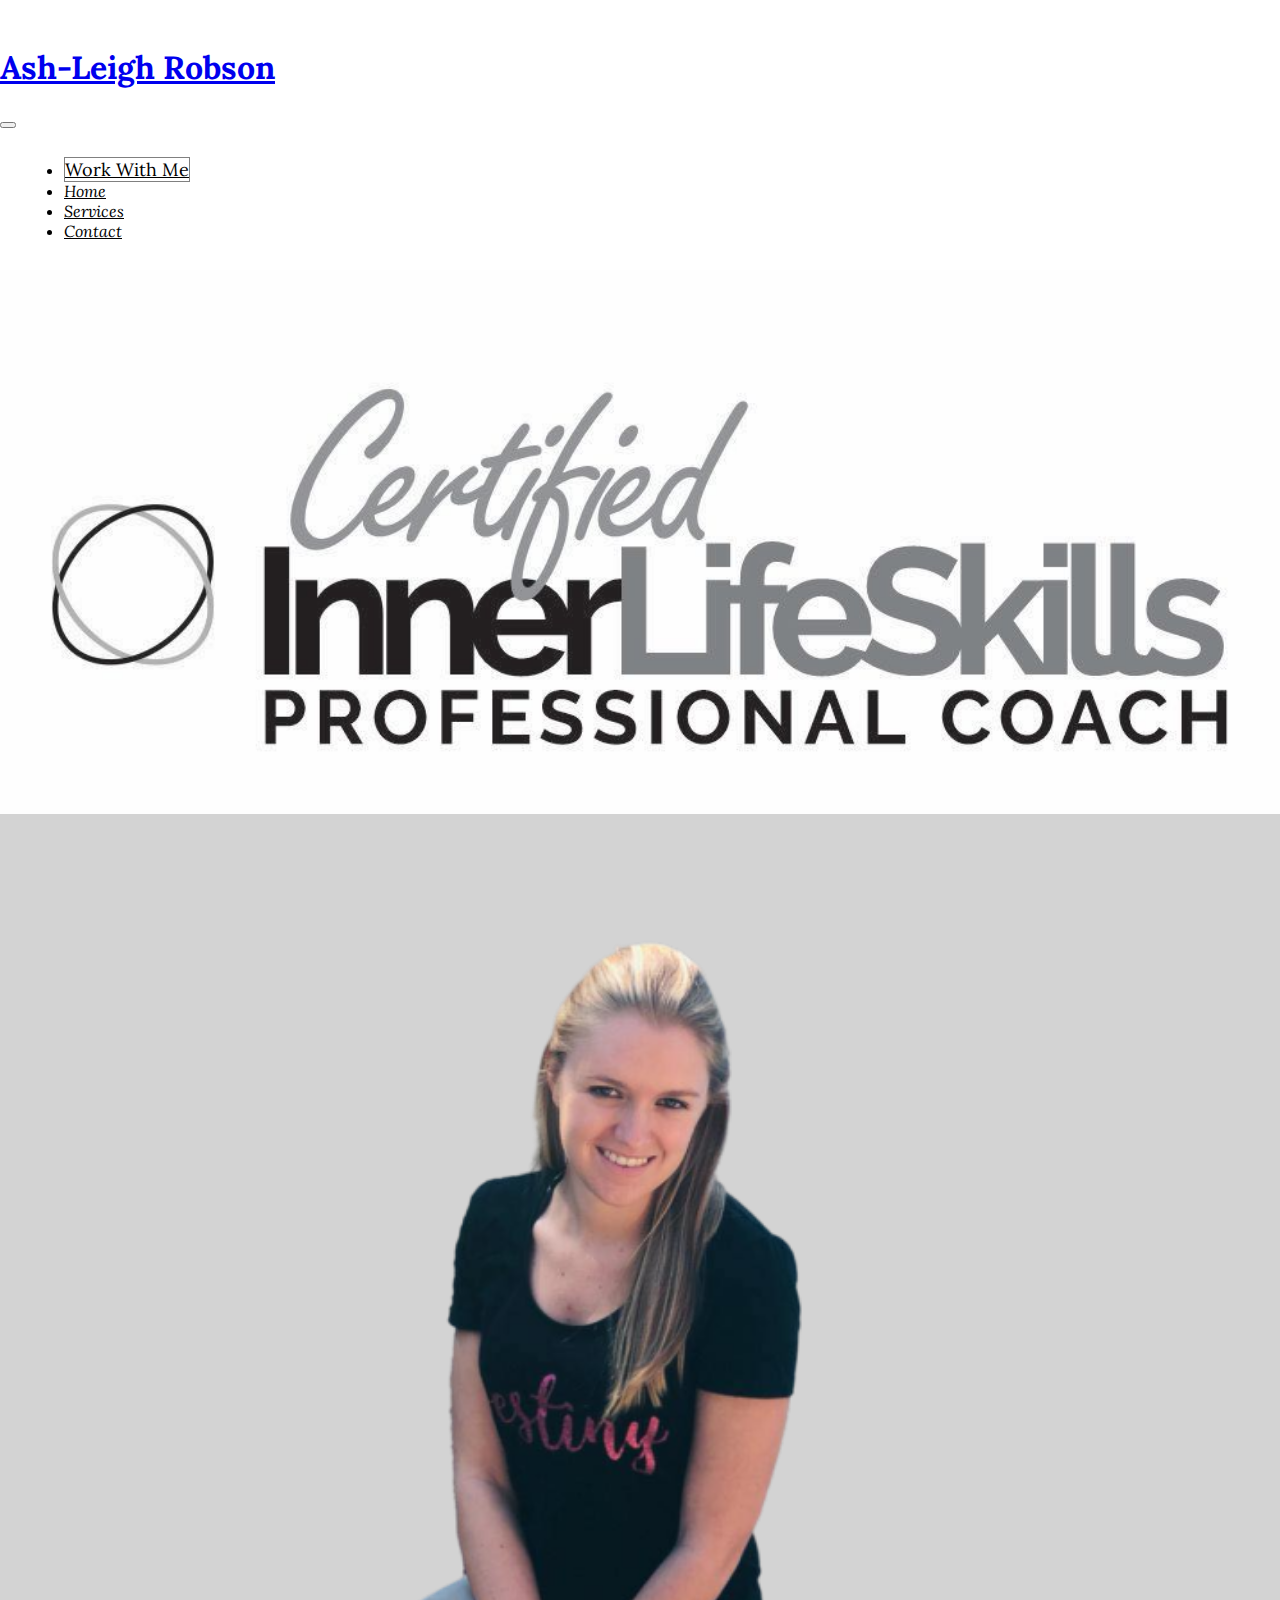
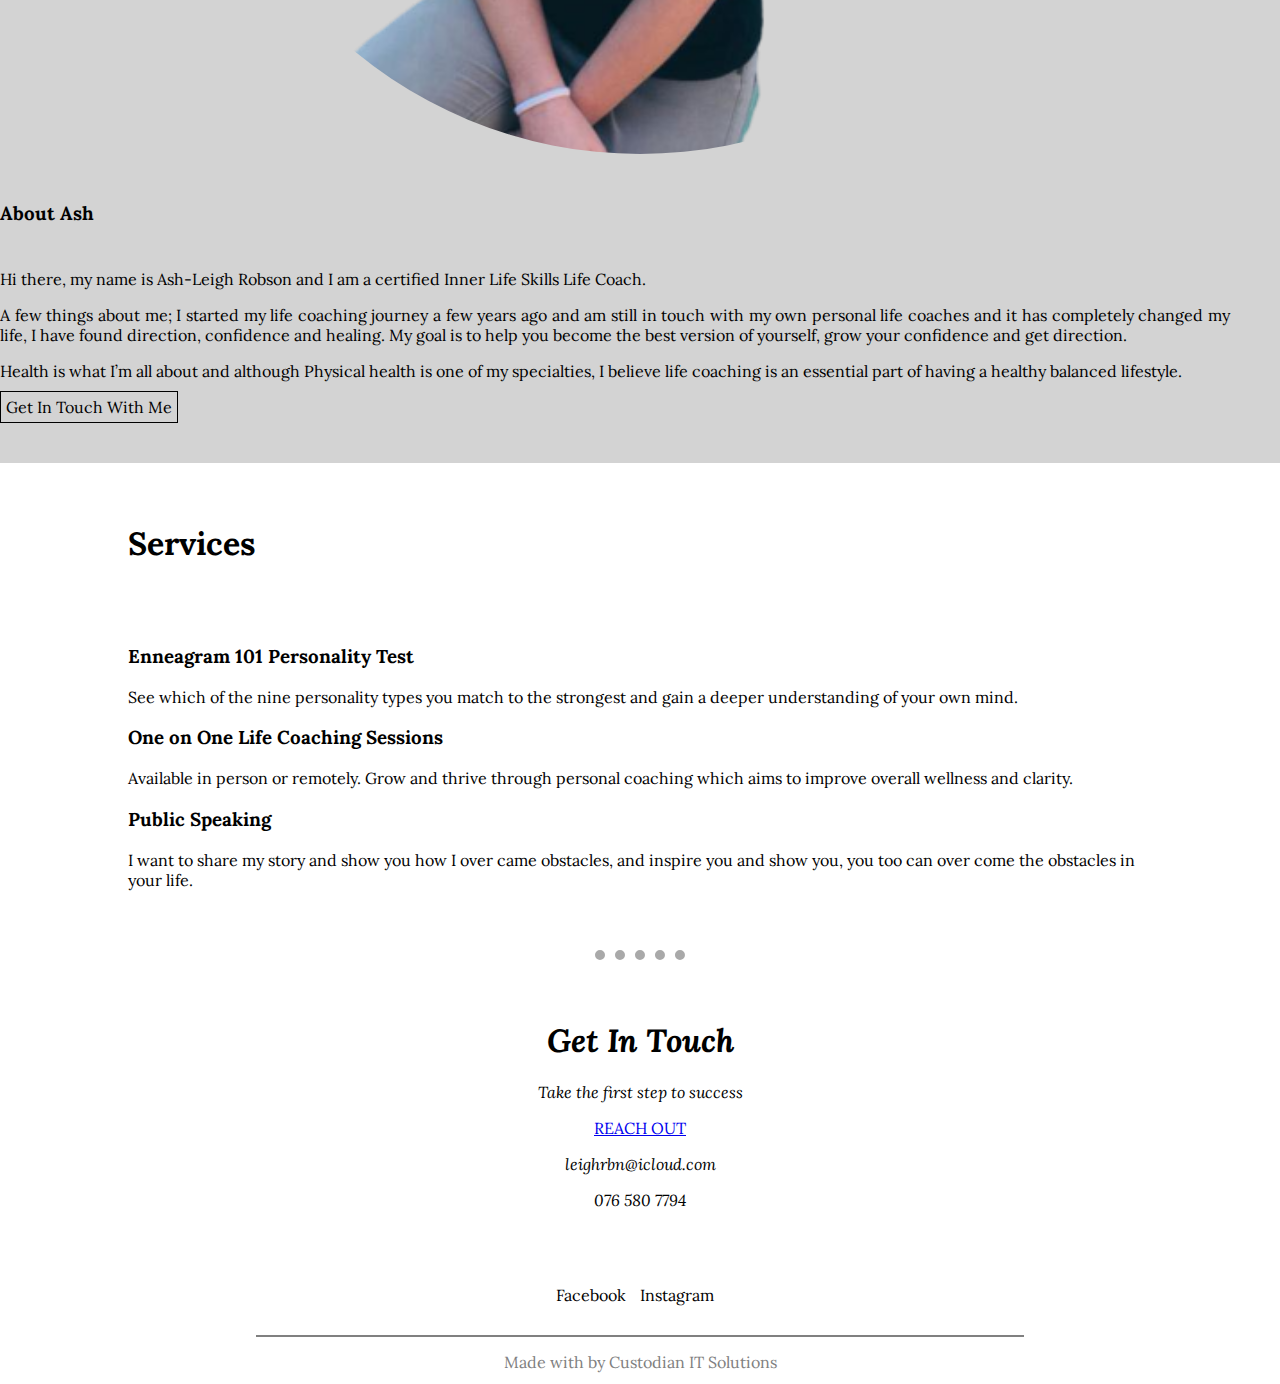
<file: index.html>
<!DOCTYPE html>
<html lang="en" dir="ltr">

<head>
  <meta charset="utf-8">
  <meta content="width=device-width, initial-scale=1" name="viewport" />
  <title>Ash-Leigh Robson</title>

  <!-- Fontawesome -->
  <link rel="stylesheet" href="https://use.fontawesome.com/releases/v5.15.4/css/all.css" integrity="sha384-DyZ88mC6Up2uqS4h/KRgHuoeGwBcD4Ng9SiP4dIRy0EXTlnuz47vAwmeGwVChigm" crossorigin="anonymous">

  <!-- font link -->
  <link href="https://fonts.googleapis.com/css2?family=Lora:ital,wght@0,400;0,500;1,400&display=swap" rel="stylesheet">

  <!-- bootstrap link -->
  <link href="https://cdn.jsdelivr.net/npm/bootstrap@5.1.3/dist/css/bootstrap.min.css" rel="stylesheet" integrity="sha384-1BmE4kWBq78iYhFldvKuhfTAU6auU8tT94WrHftjDbrCEXSU1oBoqyl2QvZ6jIW3" crossorigin="anonymous">

  <!-- css link -->
  <link rel="stylesheet" href="style.css">
</head>

<body>

  <!-- top section -->
  <!DOCTYPE html>
  <html lang="en" dir="ltr">

  <head>
    <meta charset="utf-8">
    <title>Ash-Leigh Robson</title>

    <!-- font link -->
    <link href="https://fonts.googleapis.com/css2?family=Lora:ital,wght@0,400;0,500;1,400&display=swap" rel="stylesheet">

    <!-- bootstrap link -->
    <link href="https://cdn.jsdelivr.net/npm/bootstrap@5.1.3/dist/css/bootstrap.min.css" rel="stylesheet" integrity="sha384-1BmE4kWBq78iYhFldvKuhfTAU6auU8tT94WrHftjDbrCEXSU1oBoqyl2QvZ6jIW3" crossorigin="anonymous">
    <script src="https://cdn.jsdelivr.net/npm/bootstrap@5.1.3/dist/js/bootstrap.bundle.min.js" integrity="sha384-ka7Sk0Gln4gmtz2MlQnikT1wXgYsOg+OMhuP+IlRH9sENBO0LRn5q+8nbTov4+1p" crossorigin="anonymous"></script>

    <!-- css link -->
    <link rel="stylesheet" href="style.css">
  </head>

  <body>

    <!-- top section -->
    <section id="top-section">


      <!-- nav-bar -->
      <nav class="navbar navbar-expand-lg navbar-light">
        <div class="container-fluid">
          <a class="navbar-brand" href="about.html">
            <h1 class="logo">Ash-Leigh Robson</h1>
          </a>
          <button class="navbar-toggler" type="button" data-bs-toggle="collapse" data-bs-target="#mynavbar">
            <span class="navbar-toggler-icon"></span>
          </button>
          <div class="collapse navbar-collapse" id="mynavbar">
            <ul class="navbar-nav ms-auto">
              <li class="nav-item">
                <a class="nav-link first-call" href="#contact-me">Work With Me</a>
              </li>
              <li class="nav-item">
                <a class="nav-link" href="#top-section">Home</a>
              </li>
              <li class="nav-item">
                <a class="nav-link" href="#services">Services</a>
              </li>
              <li class="nav-item">
                <a class="nav-link" href="#contact-me">Contact</a>
              </li>
            </ul>
          </div>
        </div>
      </nav>
    </section>


    <!-- about section -->
    <section id="about-ash">
      <img class="cert" src="certified.jpg" alt="certified-img">
      <div class="row">
        <div class="col-md-6">
          <img class="ash-pic" src="ash.png" alt="Ash-img">
        </div>
        <div class="col-md-6 about">
          <h3>About Ash</h3>
          <p>Hi there, my name is Ash-Leigh Robson and I am a certified Inner Life Skills Life Coach.</p>
          <p>A few things
            about me; I started my life coaching journey a few years ago and am still in touch with my own
            personal life coaches and it has completely changed my life, I have found direction, confidence and
            healing. My goal is to help you become the best version of yourself, grow your confidence and get
            direction.</p>
          <p>Health is what I’m all about and although Physical health is one of my specialties, I believe
            life coaching is an essential part of having a healthy balanced lifestyle.</p>
          </p>
          <p><a class="about-call" href="index.html#contact-me">Get In Touch With Me</a></p>
        </div>
      </div>
    </section>

    <!-- testimonials section -->
    <!-- <section id="testimonials">
      <div>
        <h1>Success Stories</h>
      </div>
      <div class="row">
        <div class="col-md-6">
          <img src="Arthur Morgan.jpg" alt="Arthur-img">
          <p class="name">Arthur Morgan, CEO</p>
          <p>Lorem ipsum dolor sit amet, consectetur adipiscing elit, sed do eiusmod tempor incididunt ut labore et
            dolore magna aliqua. Volutpat ac tincidunt vitae semper quis lectus nulla. Proin sagittis nisl rhoncus
            mattis rhoncus urna neque viverra justo. Lobortis elementum nibh tellus molestie nunc non blandit.
          </p>
        </div>
        <div class="col-md-6">
          <img src="Father's_Day3.jpg" alt="Ted-img">
          <p class="name">Ted Ted, Prettiest Boy</p>
          <p>Lorem ipsum dolor sit amet, consectetur adipiscing elit, sed do eiusmod tempor incididunt ut labore et
            dolore magna aliqua. Volutpat ac tincidunt vitae semper quis lectus nulla. Proin sagittis nisl rhoncus
            mattis rhoncus urna neque viverra justo. Lobortis elementum nibh tellus molestie nunc non blandit.
          </p>
        </div>
      </div>
    </section> -->

    <!-- <hr> -->

    <!-- services section -->
    <section id="services">
      <div>
        <h1 class="services-heading">Services</h1>
      </div>
      <div class="row">
        <div class="col-md-4">
          <h3>Enneagram 101 Personality Test</h3>
          <p>See which of the nine personality types you match to the strongest
            and gain a deeper understanding of your own mind.</p>
        </div>
        <div class="col-md-4">
          <h3>One on One Life Coaching Sessions</h3>
          <p>Available in person or remotely. Grow and thrive through personal
            coaching which aims to improve overall wellness and clarity.</p>
        </div>
        <div class="col-md-4">
          <h3>Public Speaking</h3>
          <p class="public-speaking-p">I want to share my story and show you how I over came obstacles, and inspire
            you and show you, you too can over come the obstacles in your life.</p>
        </div>
      </div>
    </section>

    <hr>

    <!-- contact section -->
    <div id="contact-me">
      <h1>Get In Touch</h1>
      <p class="contact-p">Take the first step to success</p>
      <a href="mailto:leighrbn@icloud.com" class="btn btn-outline-dark">REACH OUT</a>
      <p class="contact-p">leighrbn@icloud.com</p>
      <p class="contact-p">076 580 7794</p>
    </div>
    </div>


    <div class="footer-about">
      <a class="footer-link" href="https://m.facebook.com/Coach-Ash-107678018261288/?ref=py_c" target="_blank">Facebook<i class="fab fa-facebook"></i></a>
      <a class="footer-link" href="https://www.instagram.com/coach_ash95/" target="_blank">Instagram<i class="fab fa-instagram"></i></a>
    </div>

    <hr class="footer-hr">

    <div class="footer-2">
      <a class="footer-link-2" href="https://jayrbsn.github.io/CV/" target="_blank">Made with <i class="far fa-heart"></i> by Custodian IT Solutions</a>
    </div>

  </body>

  </html>
</file>
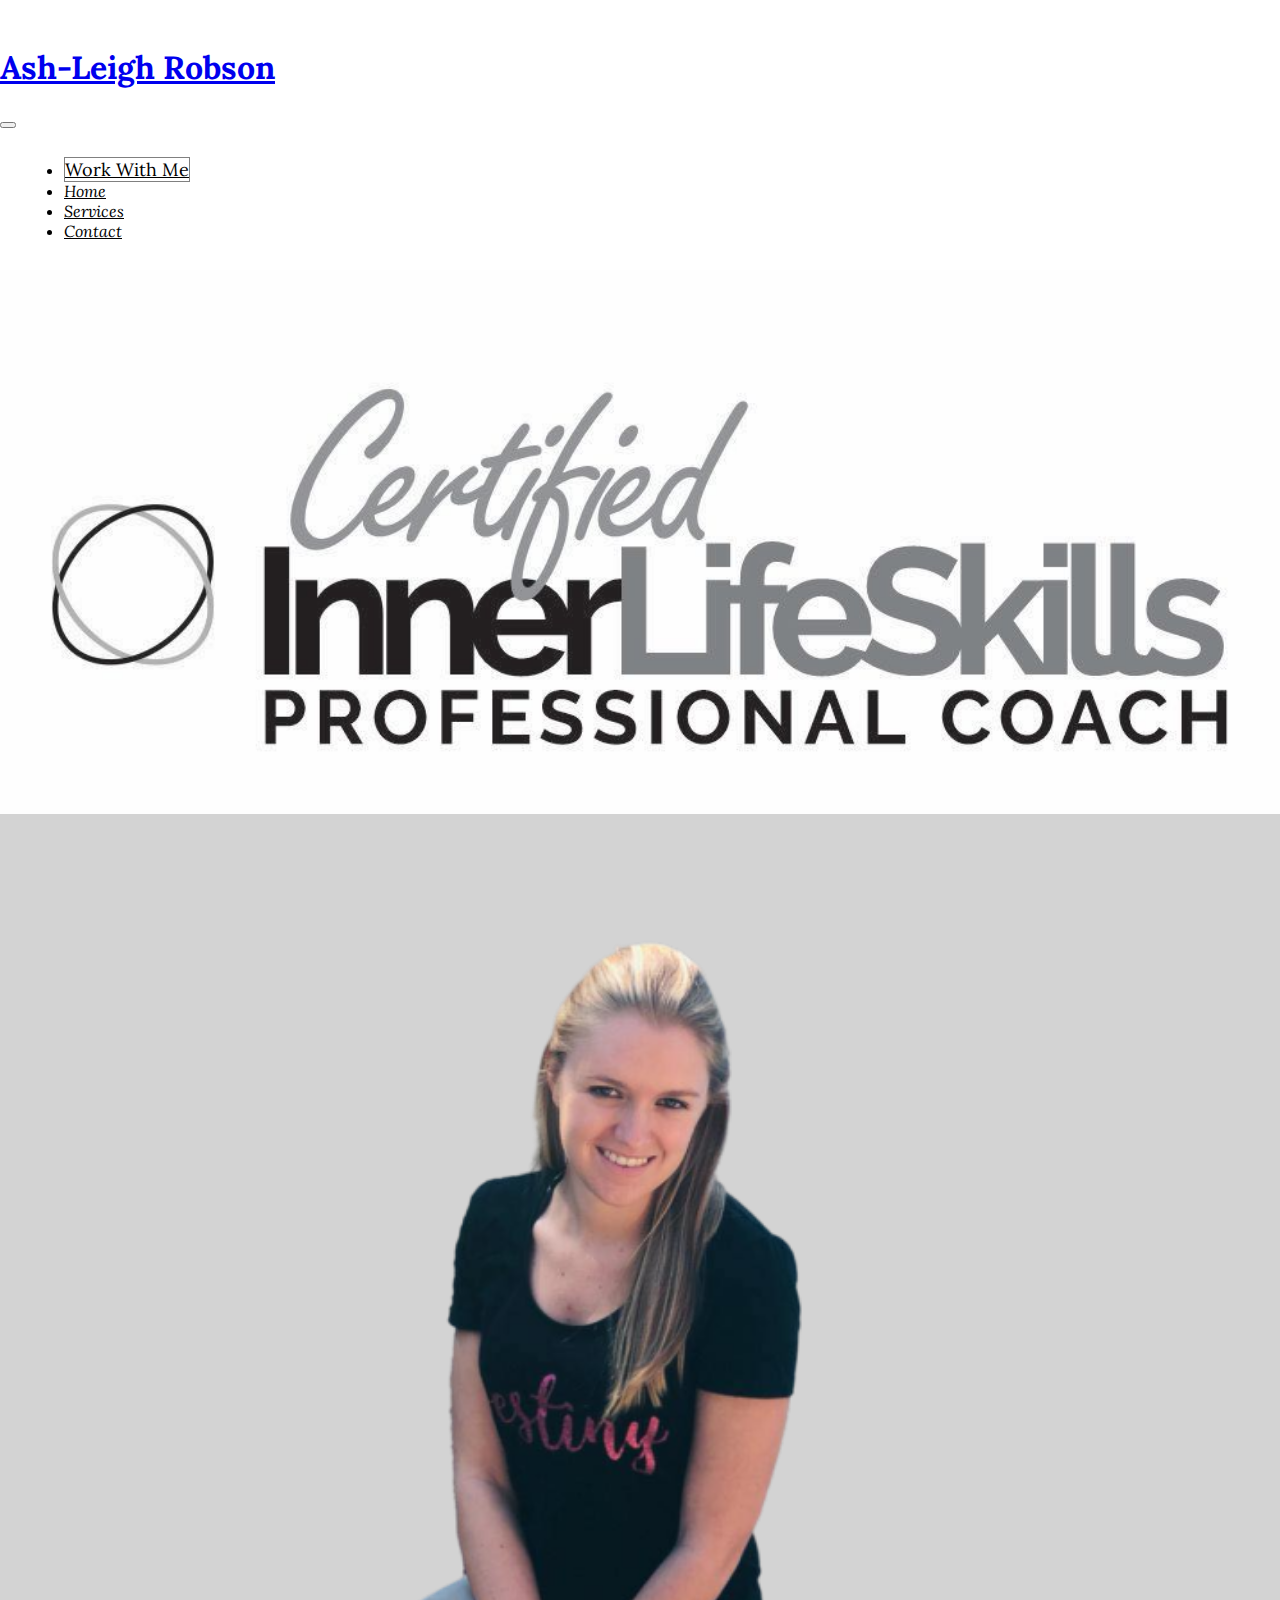
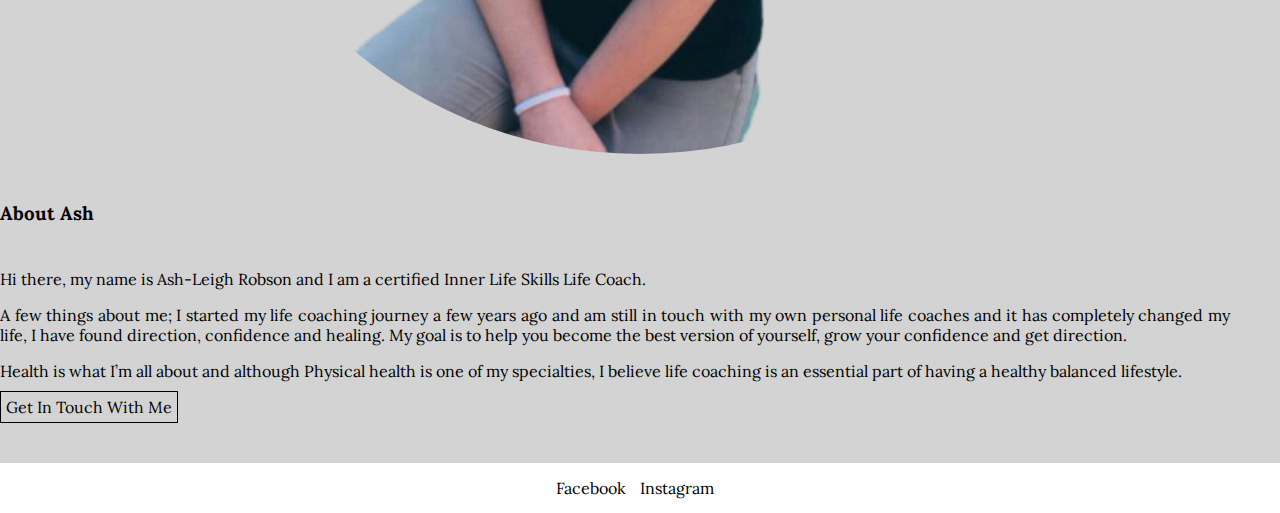
<file: about.html>
<!DOCTYPE html>
<html lang="en" dir="ltr">

<head>
  <meta charset="utf-8">
  <meta content="width=device-width, initial-scale=1" name="viewport" />
  <title>Ash-Leigh Robson</title>

  <!-- Fontawesome -->
  <link rel="stylesheet" href="https://use.fontawesome.com/releases/v5.15.4/css/all.css" integrity="sha384-DyZ88mC6Up2uqS4h/KRgHuoeGwBcD4Ng9SiP4dIRy0EXTlnuz47vAwmeGwVChigm" crossorigin="anonymous">

  <!-- font link -->
  <link href="https://fonts.googleapis.com/css2?family=Lora:ital,wght@0,400;0,500;1,400&display=swap" rel="stylesheet">

  <!-- bootstrap link -->
  <link href="https://cdn.jsdelivr.net/npm/bootstrap@5.1.3/dist/css/bootstrap.min.css" rel="stylesheet" integrity="sha384-1BmE4kWBq78iYhFldvKuhfTAU6auU8tT94WrHftjDbrCEXSU1oBoqyl2QvZ6jIW3" crossorigin="anonymous">
  <script src="https://cdn.jsdelivr.net/npm/bootstrap@5.1.3/dist/js/bootstrap.bundle.min.js" integrity="sha384-ka7Sk0Gln4gmtz2MlQnikT1wXgYsOg+OMhuP+IlRH9sENBO0LRn5q+8nbTov4+1p" crossorigin="anonymous"></script>

  <!-- css link -->
  <link rel="stylesheet" href="style.css">
</head>

<body>
  <!-- top section -->
  <section id="top-section">


    <!-- nav-bar -->
    <nav class="navbar navbar-expand-lg navbar-light">
      <div class="container-fluid">
        <a class="navbar-brand" href="about.html">
          <h1 class="logo">Ash-Leigh Robson</h1>
        </a>
        <button class="navbar-toggler" type="button" data-bs-toggle="collapse" data-bs-target="#mynavbar">
          <span class="navbar-toggler-icon"></span>
        </button>
        <div class="collapse navbar-collapse" id="mynavbar">
          <ul class="navbar-nav ms-auto">
            <li class="nav-item">
              <a class="nav-link first-call" href="index.html#contact-me">Work With Me</a>
            </li>
            <li class="nav-item">
              <a class="nav-link" href="index.html">Home</a>
            </li>
            <li class="nav-item">
              <a class="nav-link" href="index.html#services">Services</a>
            </li>
            <li class="nav-item">
              <a class="nav-link" href="index.html#contact-me">Contact</a>
            </li>
          </ul>
        </div>
      </div>
    </nav>
  </section>

  <!-- about section -->
  <section id="about-ash">
    <img class="cert" src="certified.jpg" alt="certified-img">
    <div class="row">
      <div class="col-md-6">
        <img class="ash-pic" src="ash.png" alt="Ash-img">
      </div>
      <div class="col-md-6 about">
        <h3>About Ash</h3>
        <p>Hi there, my name is Ash-Leigh Robson and I am a certified Inner Life Skills Life Coach.</p>
        <p>A few things
          about me; I started my life coaching journey a few years ago and am still in touch with my own
          personal life coaches and it has completely changed my life, I have found direction, confidence and
          healing. My goal is to help you become the best version of yourself, grow your confidence and get
          direction.</p>
        <p>Health is what I’m all about and although Physical health is one of my specialties, I believe
          life coaching is an essential part of having a healthy balanced lifestyle.</p>
        </p>
        <p><a class="about-call" href="index.html#contact-me">Get In Touch With Me</a></p>
      </div>
    </div>



  </section>
  <div class="footer-about">
    <a class="footer-link" href="https://m.facebook.com/Coach-Ash-107678018261288/?ref=py_c" target="_blank">Facebook<i class="fab fa-facebook"></i></a>
    <a class="footer-link" href="https://www.instagram.com/coach_ash95/" target="_blank">Instagram<i class="fab fa-instagram"></i></a>
  </div>


</body>

</html>
</file>
<file: style.css>
body {
  font-family: 'Lora', serif;
  margin: 0;
  overflow-x: hidden;
}

hr {
  border: 10px dotted;
  border-style: none none dotted;
  width: 7%;
  margin: auto;
  color: darkgrey;
  background-color: inherit;
}

@media(max-width: 700px) {
  hr {
    width: 20%;
  }

  body {
    overflow-x: hidden;
  }
}

#top-section {
  background-color: #fff;
}

.logo {
  padding-top: 2%;
  transition: 0.7s;
}

.logo:hover {
  cursor: pointer;
  font-size: 44px;
}

.col {
  height: 100vh;
  background-image: url(main.jpg);
  background-position: cover;
  background-size: cover;
}

.navbar-nav {
  padding: 1% 5%;
}

.nav-link {
  color: black;
  font-style: italic;
}

.first-call {
  font-size: 18px;
  font-style: normal;
  color: black;
  border: 1px solid grey;
  margin-right: 15px;
  transition: 1s;
}

.first-call:hover {
  font-style: italic;
  font-size: 20px;
  color: inherit;
}

.main-img {
  width: 100%;
  margin: auto;
}

@media (max-width: 700px) {
  .first-call {
    border: none;
  }

  .main-img {
    height: 50vh;
  }

  .col {
    height: 80vh;
    background-position: 85%;
    background-size: cover;
  }
}

/* testimonials section */
#testimonials {
  margin: 60px auto;
  width: 80%;
}

.col-md-6 {
  text-align: left;
}

.col-md-6 img {
  width: 10%;
  border-radius: 100%;
  margin-top: 8%;
}

.name {
  font-style: italic;
  padding-top: 3%;
}

/* services Section */
#services {
  margin: 60px auto;
  width: 80%;
}

.services-heading {
  margin-bottom: 80px;
}

.public-speaking-p {
  margin-top: 19px;
}

@media (max-width: 700px) {
  .services-heading {
    margin-bottom: 40px;
  }

  .public-speaking-p {
    margin-top: auto;
  }
}

/* contact section */
#contact-me {
  width: 80%;
  margin: 60px auto;
  text-align: center;
}

#contact-me h1 {
  font-style: italic;
}

.footer {
  text-align: center;
  padding: 10px 0 10px;
  background-color: lightgrey;
}

.footer-link{
  color: black;
  text-decoration: none;
}

.footer-link:hover{
  color: grey;
}

.fab{
  color: black;
  text-decoration: none;
  padding: 0 5px;
}

.contact-p {
  font-style: italic;
}

.btn-outline-dark {
  margin-bottom: 15px;
}

.learn {
  color: inherit;
  text-decoration: none;
  transition: 0.7s;
}

.learn:hover {
  color: inherit;
  font-size: 18px;
}

/* about section */
#about-ash {
  background-color: lightgrey;
  padding-bottom: 30px;
}

.cert {
  width: 100%;
}

#about-ash h3 {
  padding: 25px 0;
  text-align: left;
}

.col-md-6 .ash-pic {
  width: 70%;
  margin: 0 0 0 15%;
}

.cert {
  width: 100%;
  margin-bottom: 40px;
}

.about{
  text-align: justify;
  padding-right: 50px;
}

.footer-about{
  text-align: center;
  padding: 15px 0 15px;
  background-color: #fff;
}

.about-call{
  text-decoration: none;
  border: 1px solid black;
  color: black;
  padding: 5px;
  transition: 0.7s;
}

.about-call:hover{
  color: black;
  cursor: pointer;
  font-size: 18px;
}

@media (max-width: 700px) {
  .about{
    text-align: left;
    padding: 0 50px;
    }
  }


  /* second footer */

.footer-hr{
  background: #808080;
  height: 2px;
  border: 0;
  margin: 15px auto 15px;
  width: 60%;
}

.footer-2{
  text-align: center;
  padding-bottom: 12px;
}

.footer-link-2{
  color: grey;
  text-decoration: none;
}

.footer-link-2:hover{
  text-decoration: none;
  color: grey;
}
</file>
